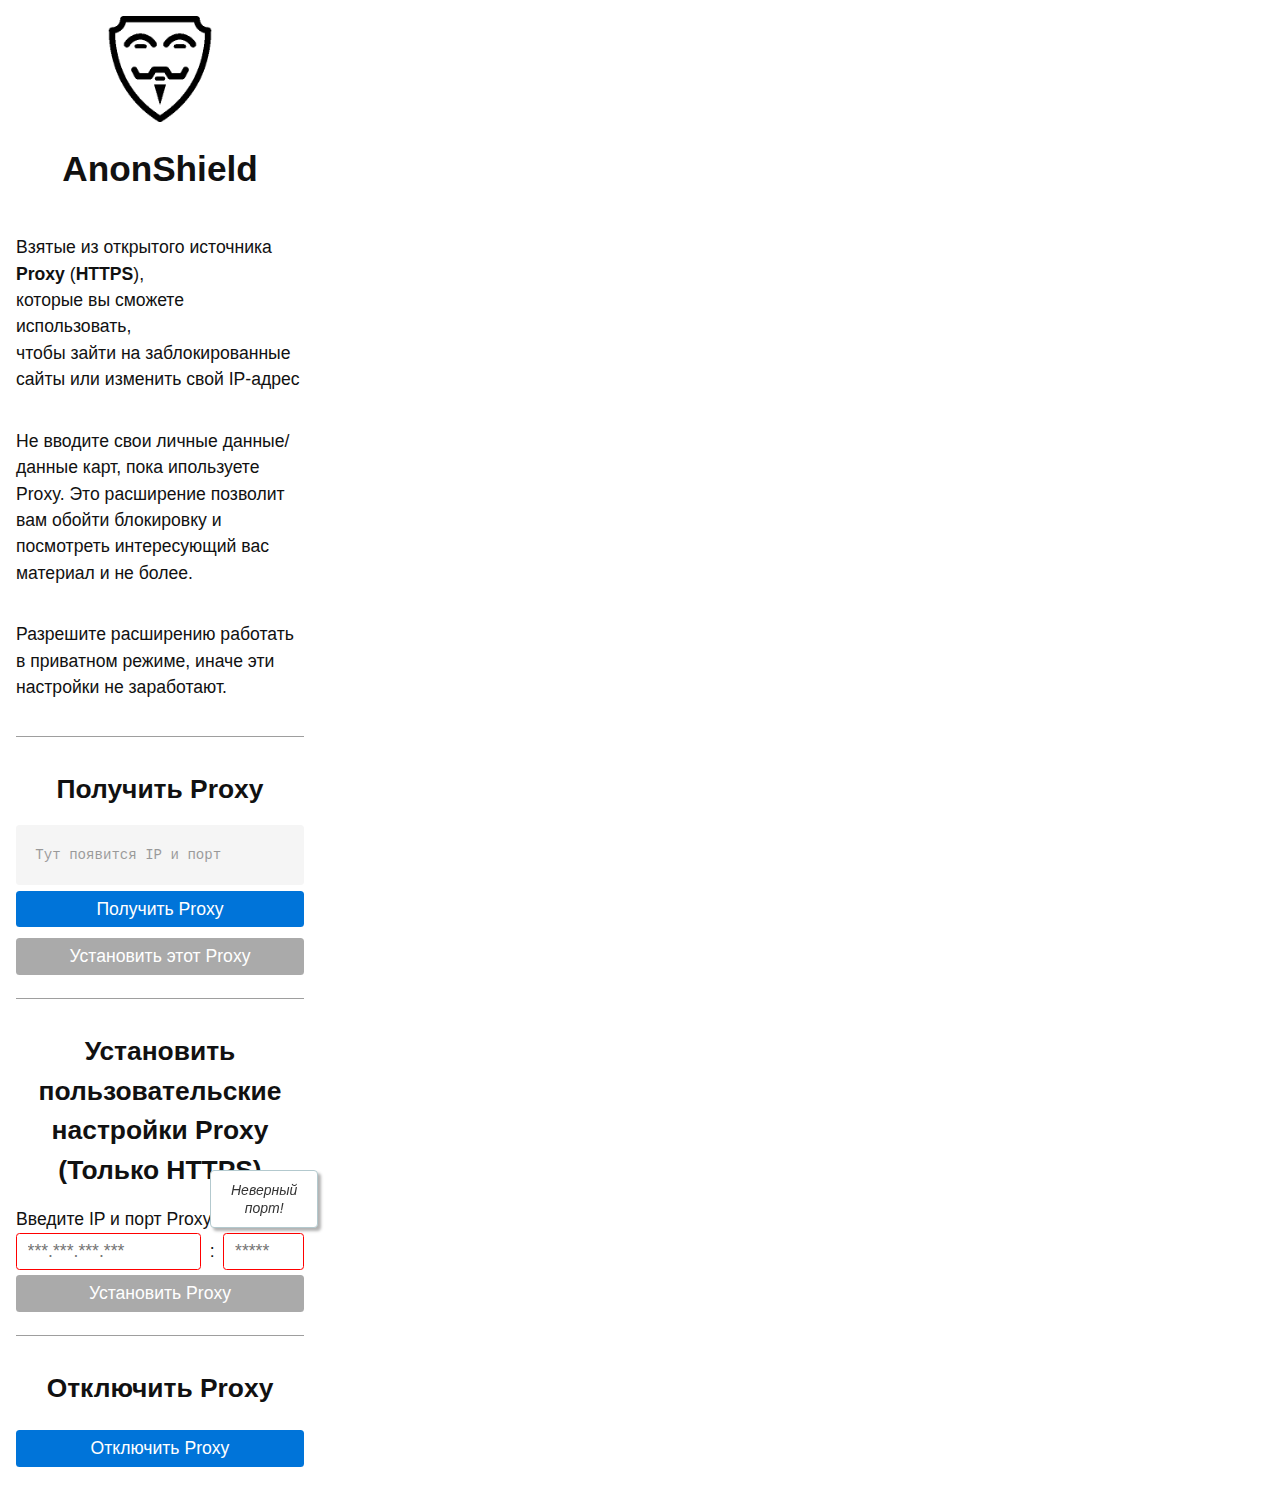
<file: index.html>
<!DOCTYPE html>
<html lang="ru">
    <head>
        <meta charset="UTF-8" />
        <title>AnonShield</title>
        <link rel="stylesheet" href="./libs/picnic.min.css" />
        <link rel="stylesheet" href="./style.css" />
    </head>
    <body>
        <img class="logo" src="img/logo.webp" alt="Logo" />
        <h1>AnonShield</h1>
        <div class="container">
            <p>
                Взятые из открытого источника
                <b>Proxy</b> (<b>HTTPS</b>), <br />
                которые вы сможете использовать, <br />
                чтобы зайти на заблокированные сайты или изменить свой IP-адрес
            </p>
            <p>
                Не вводите свои личные данные/данные карт, пока ипользуете Proxy. 
                Это расширение позволит вам обойти блокировку и посмотреть интересующий вас материал и не более.
            </p>
            <p>
                Разрешите расширению работать в приватном режиме, иначе эти
                настройки не заработают.
            </p>
            <!-- <a target="_blank" href="./pages/proxysett.html">Как настроить?</a> -->
            <div class="indent"></div>
            <h2>Получить Proxy</h2>
            <pre><code id="proxy"><span class="text_placeholder">Тут появится IP и порт</span></code></pre>
            <button class="button" id="request">Получить Proxy</button>
            <button class="button" id="btn_setProxy" disabled>Установить этот Proxy</button>
            <div class="indent"></div>
            <h2>Установить пользовательские настройки Proxy (Только HTTPS)</h2>
            <span>Введите IP и порт Proxy:</span>
            <div>
                <div class="inputs">
                    <input
                        id="userIp"
                        type="text"
                        placeholder="***.***.***.***" data-tooltip="Неверный<br>IP!"
                    />:<input id="userPort" type="text" placeholder="*****" data-tooltip="Неверный<br>порт!" />
                </div>
                <button class="button" id="btn_setUserProxy" disabled>
                    Установить Proxy
                </button>
            </div>
            <div class="indent"></div>
            <h2>Отключить Proxy</h2>
            <div>
                <button class="button" id="btn_disableProxy">
                    Отключить Proxy
                </button>
            </div>
        </div>
        <script src="./script.js" type="module"></script>
    </body>
</html>
</file>
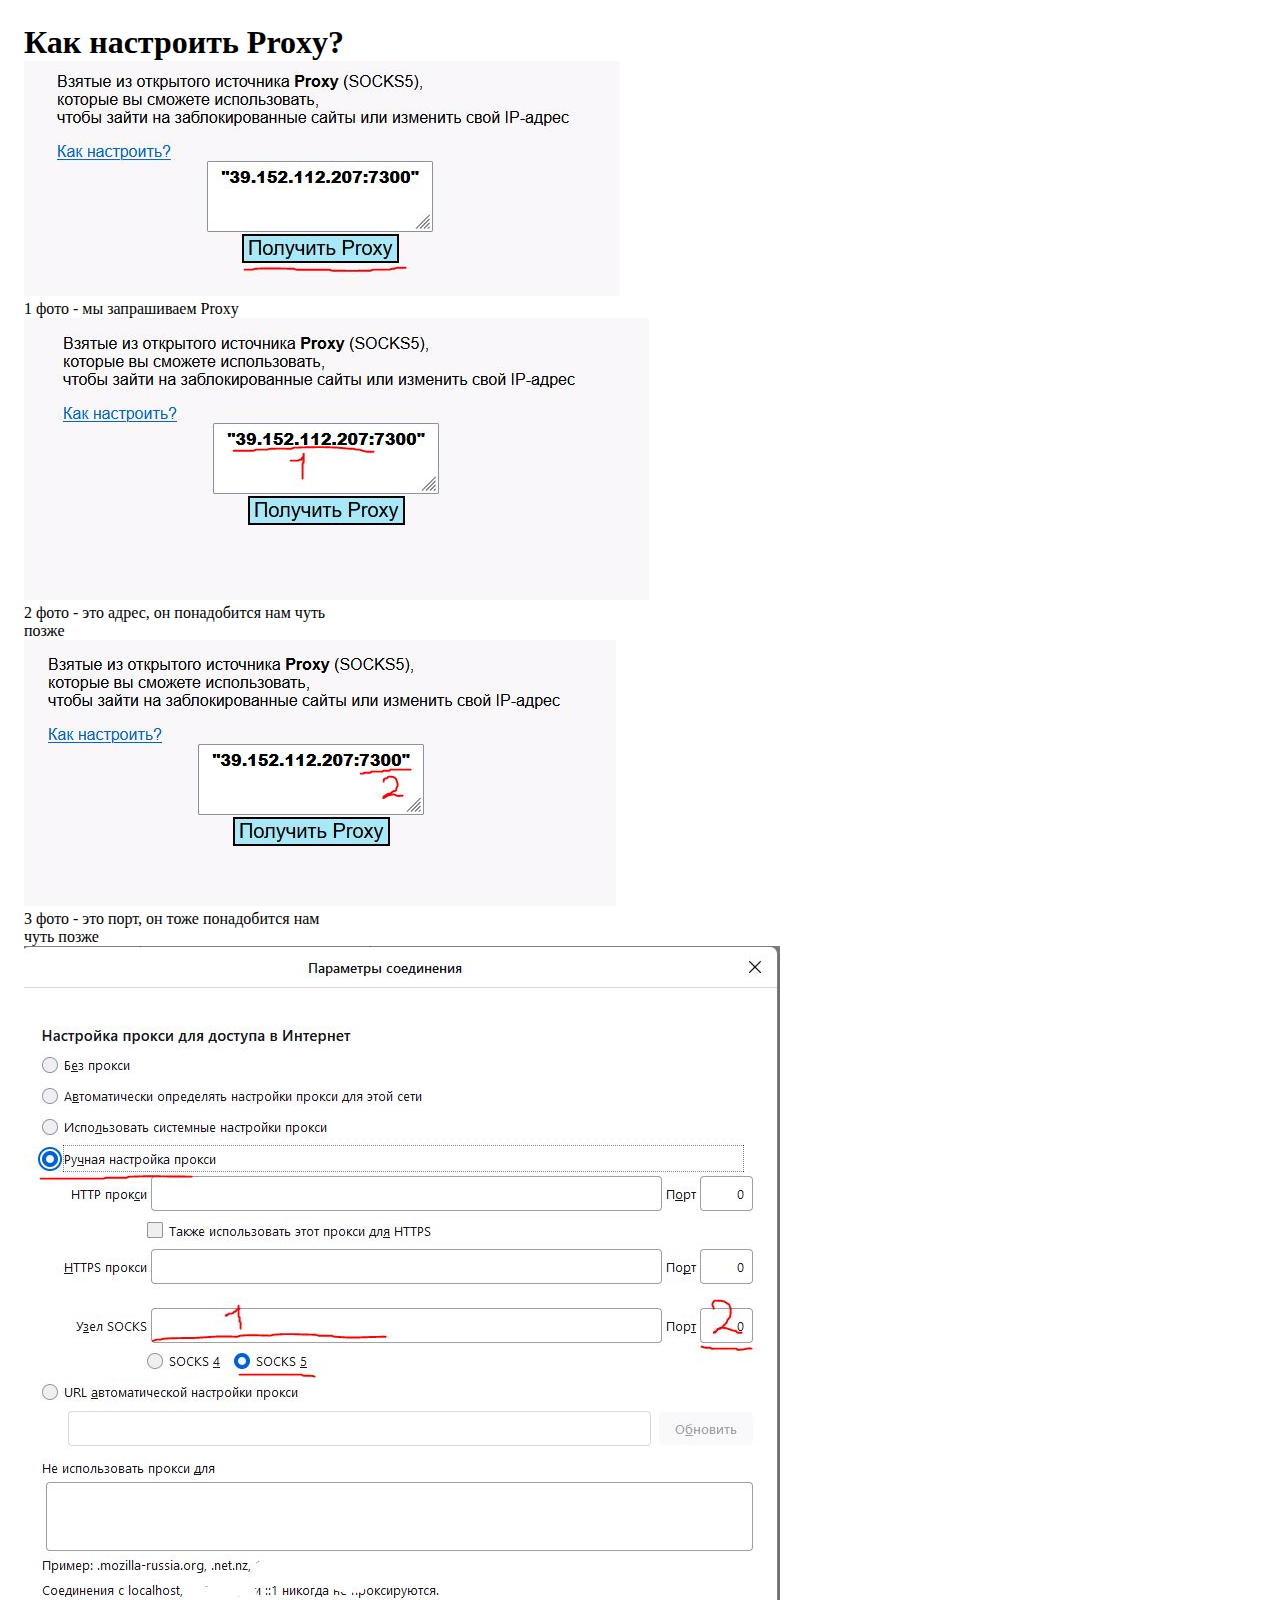
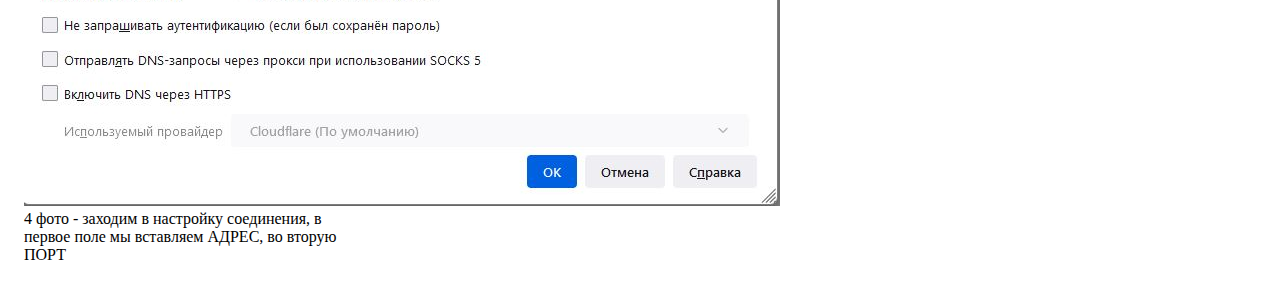
<file: proxysett.html>
<!DOCTYPE html>
<html lang="ru">
<head>
    <meta charset="UTF-8">
    <title>Страница для теста</title>
    <link rel="stylesheet" href="style.css" />
</head>
<body>
<div>
    <h1>Как настроить Proxy?</h1>

    <img src="./images/1.JPG">
    <figcaption>1 фото - мы запрашиваем Proxy</figcaption>

    <img src="./images/2.JPG">
    <figcaption>2 фото - это адрес, он понадобится нам чуть позже</figcaption>

    <img src="./images/3.JPG">
    <figcaption>3 фото - это порт, он тоже понадобится нам чуть позже</figcaption>

    <img src="./images/4.JPG">
    <figcaption>4 фото - заходим в настройку соединения, в первое поле мы вставляем АДРЕС, во вторую ПОРТ</figcaption>

</div>
</body>
</html>
</file>
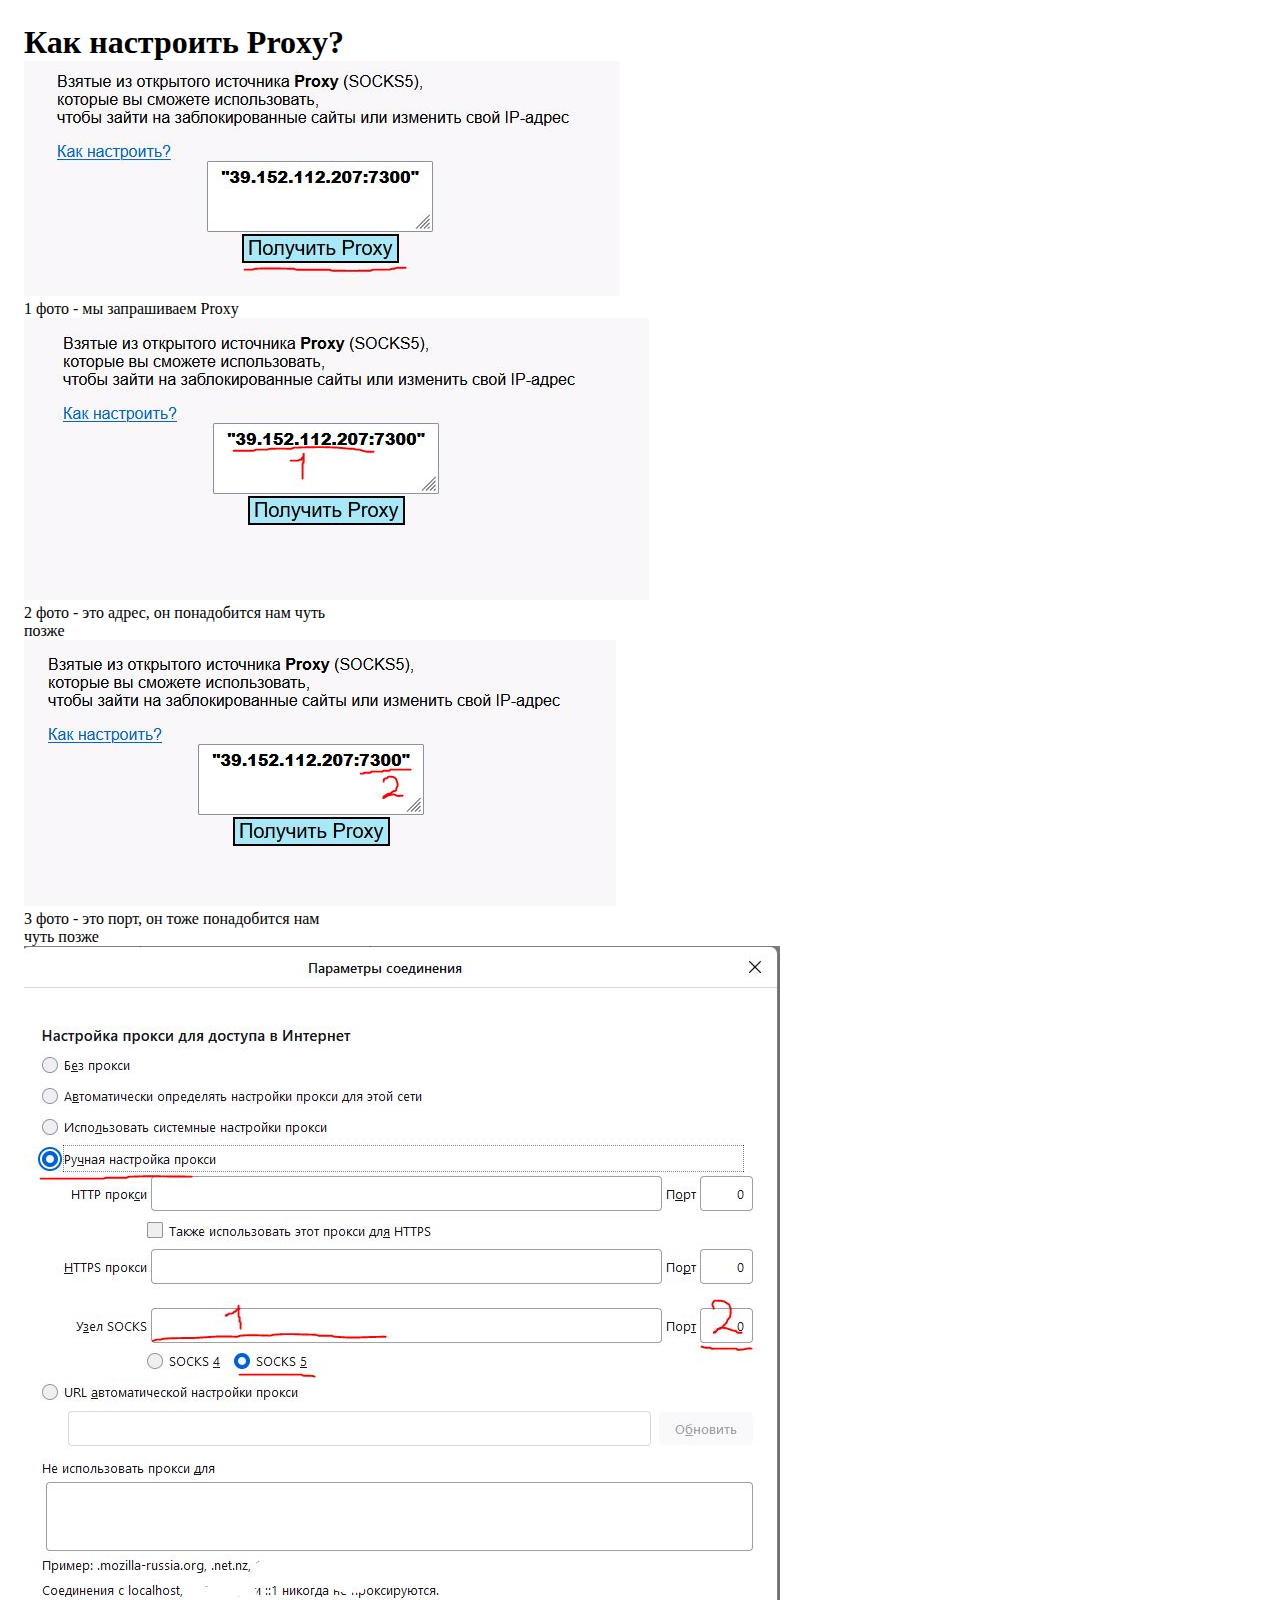
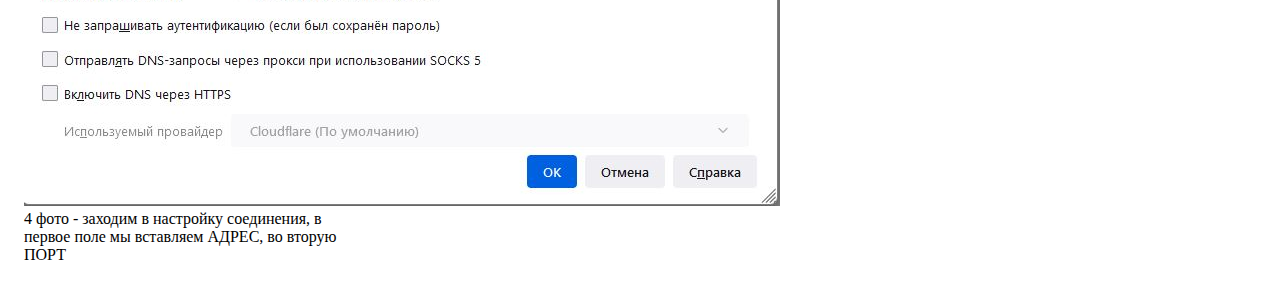
<file: pages/proxysett.html>
<!DOCTYPE html>
<html lang="ru">
<head>
    <meta charset="UTF-8">
    <title>Настройка Proxy</title>
    <link rel="stylesheet" href="/./style.css" />
</head>
<body>
<div>
    <h1>Как настроить Proxy?</h1>

    <img src="/./images/1.JPG">
    <figcaption>1 фото - мы запрашиваем Proxy</figcaption>

    <img src="/./images/2.JPG">
    <figcaption>2 фото - это адрес, он понадобится нам чуть позже</figcaption>

    <img src="/./images/3.JPG">
    <figcaption>3 фото - это порт, он тоже понадобится нам чуть позже</figcaption>

    <img src="/./images/4.JPG">
    <figcaption>4 фото - заходим в настройку соединения, в первое поле мы вставляем АДРЕС, во вторую ПОРТ</figcaption>

</div>
</body>
</html>
</file>
<file: style.css>
html {
    font-size: 100%;
    height: auto;
}

body {
    max-width: 320px;
    padding: 1rem;
}

h1,
h2,
h3,
h4,
h5,
h6 {
    margin: 0;
    text-align: center;
}

pre {
    margin: 0;
}

.logo {
    display: block;
    margin: 0 auto;
    height: auto;
    width: 6em;
}

#proxy {
    display: block;
    padding: 1em;
    overflow: auto;
}

.text_placeholder {
    opacity: 0.4;
}

.button {
    width: 100%;
    /*padding: 1em;*/
}

.indent {
    width: 100%;
    padding: 0 10%;
    border-top: 1px solid #9e9e9e;
    margin: 1em 0;
}

.inputs {
    display: flex;
    gap: 0.5em;
    align-items: center;
}

.inputs input {
    border: 1px solid green;
}

.inputs .input_error {
    border: 1px solid red;
}

.inputs .input_error:active {
    border: 1px solid red;
}

.inputs .input_error:focus {
    border: 1px solid red;
}

#userIp {
    flex-basis: 70%;
}

#userPort {
    flex-basis: 30%;
}

.container {
    display: flex;
    flex-direction: column;
    /*gap: 0.6rem;*/
}

.tooltip {
    position: fixed;
    padding: 10px 20px;
    border: 1px solid #b3c9ce;
    border-radius: 4px;
    text-align: center;
    font: italic 14px/1.3 sans-serif;
    color: #333;
    background: #fff;
    box-shadow: 3px 3px 3px rgba(0, 0, 0, 0.3);
}
</file>
<file: libs/picnic.min.css>
﻿html{font-family:sans-serif;-ms-text-size-adjust:100%;-webkit-text-size-adjust:100%}body{margin:0}article,aside,details,figcaption,figure,footer,header,hgroup,main,nav,section,summary{display:block}audio,canvas,progress,video{display:inline-block;vertical-align:baseline}audio:not([controls]){display:none;height:0}[hidden],template{display:none}a{background:transparent}a:active,a:hover{outline:0}abbr[title]{border-bottom:1px dotted}b,strong{font-weight:bold}dfn{font-style:italic}h1{font-size:2em;margin:.67em 0}mark{background:#fff;color:#111}small{font-size:80%}sub,sup{font-size:75%;line-height:0;position:relative;vertical-align:baseline}sup{top:-0.5em}sub{bottom:-0.25em}img{border:0}svg:not(:root){overflow:hidden}figure{margin:1em 40px}hr{-moz-box-sizing:content-box;box-sizing:content-box;height:0}pre{overflow:auto}code,kbd,pre,samp{font-family:monospace,monospace;font-size:1em}button,input,optgroup,select,textarea{color:inherit;font:inherit;margin:0}button{overflow:visible}button,select{text-transform:none}button,html input[type=button],input[type=reset],input[type=submit]{-webkit-appearance:button;cursor:pointer}button[disabled],input[disabled]{cursor:default}button::-moz-focus-inner,input::-moz-focus-inner{border:0;padding:0}input{line-height:normal}input[type=checkbox],input[type=radio]{box-sizing:border-box;padding:0}input[type=number]::-webkit-inner-spin-button,input[type=number]::-webkit-outer-spin-button{height:auto}input[type=search]::-webkit-search-cancel-button,input[type=search]::-webkit-search-decoration{-webkit-appearance:none}fieldset{border:0;padding:0}legend{border:0;padding:0}textarea{overflow:auto}optgroup{font-weight:bold}table{border-collapse:collapse;border-spacing:0}td,th{padding:0}*{box-sizing:inherit}html,body{font-family:Arial,Helvetica,sans-serif;box-sizing:border-box;height:100%}body{color:#111;font-size:1.1em;line-height:1.5;background:#fff}main{display:block}h1,h2,h3,h4,h5,h6{margin:0;padding:.6em 0}li{margin:0 0 .3em}a{color:#0074d9;text-decoration:none;box-shadow:none;transition:all .3s}code{padding:.3em .6em;font-size:.8em;background:#f5f5f5}pre{text-align:left;padding:.3em;background:#f5f5f5;border-radius:.2em}pre code{padding:0}blockquote{padding:0 0 0 1em;margin:0 0 0 .1em;box-shadow:inset 5px 0 rgba(17,17,17,.3)}label{cursor:pointer}[class^=icon-]:before,[class*=" icon-"]:before{margin:0 .6em 0 0}i[class^=icon-]:before,i[class*=" icon-"]:before{margin:0}.dropimage,button,.button,[type=submit],.label,[data-tooltip]:after{display:inline-block;text-align:center;letter-spacing:inherit;margin:0;padding:.3em .9em;vertical-align:middle;background:#0074d9;color:#fff;border:0;border-radius:.2em;width:auto;-webkit-touch-callout:none;-webkit-user-select:none;-khtml-user-select:none;-moz-user-select:none;-ms-user-select:none;user-select:none}.success.dropimage,button.success,.success.button,.success[type=submit],.success.label,.success[data-tooltip]:after{background:#2ecc40}.warning.dropimage,button.warning,.warning.button,.warning[type=submit],.warning.label,.warning[data-tooltip]:after{background:#ff851b}.error.dropimage,button.error,.error.button,.error[type=submit],.error.label,.error[data-tooltip]:after{background:#ff4136}.pseudo.dropimage,button.pseudo,.pseudo.button,.pseudo[type=submit],.pseudo.label,.pseudo[data-tooltip]:after{background-color:transparent;color:inherit}.label,[data-tooltip]:after{font-size:.6em;padding:.4em .6em;margin-left:1em;line-height:1}.dropimage,button,.button,[type=submit]{margin:.3em 0;cursor:pointer;transition:all .3s;border-radius:.2em;height:auto;vertical-align:baseline;box-shadow:0 0 rgba(17,17,17,0) inset}.dropimage:hover,button:hover,.button:hover,[type=submit]:hover,.dropimage:focus,button:focus,.button:focus,[type=submit]:focus{box-shadow:inset 0 0 0 99em rgba(255,255,255,.2);border:0}.pseudo.dropimage:hover,button.pseudo:hover,.pseudo.button:hover,.pseudo[type=submit]:hover,.pseudo.dropimage:focus,button.pseudo:focus,.pseudo.button:focus,.pseudo[type=submit]:focus{box-shadow:inset 0 0 0 99em rgba(17,17,17,.1)}.active.dropimage,button.active,.active.button,.active[type=submit],.dropimage:active,button:active,.button:active,[type=submit]:active{box-shadow:inset 0 0 0 99em rgba(17,17,17,.2)}[disabled].dropimage,button[disabled],[disabled].button,[disabled][type=submit]{cursor:default;box-shadow:none;background:#aaa}:checked+.toggle,:checked+.toggle:hover{box-shadow:inset 0 0 0 99em rgba(17,17,17,.2)}[type]+.toggle{padding:.3em .9em;margin-right:0}[type]+.toggle:after,[type]+.toggle:before{display:none}input,textarea,.select select{line-height:1.5;margin:0;height:2.1em;padding:.3em .6em;border:1px solid #aaa;background-color:#fff;border-radius:.2em;transition:all .3s;width:100%}input:focus,textarea:focus,.select select:focus{border:1px solid #0074d9;outline:0}textarea{height:auto}[type=file],[type=color]{cursor:pointer}[type=file]{height:auto}select{background:#fff url([data-uri]) no-repeat scroll 95% center/10px 15px;background-position:calc(100% - 15px) center;border:1px solid #aaa;border-radius:.2em;cursor:pointer;width:100%;height:2.2em;box-sizing:border-box;padding:.3em .45em;transition:all .3s;-moz-appearance:none;-webkit-appearance:none;appearance:none}select::-ms-expand{display:none}select:focus,select:active{border:1px solid #0074d9;transition:outline 0s}select:-moz-focusring{color:transparent;text-shadow:0 0 0 #111}select option{font-size:inherit;padding:.45em}select[multiple]{height:auto;background:none;padding:0}[type=checkbox],[type=radio]{opacity:0;width:0;position:absolute;display:inline-block}[type=checkbox]+.checkable:hover:before,[type=radio]+.checkable:hover:before,[type=checkbox]:focus+.checkable:before,[type=radio]:focus+.checkable:before{border:1px solid #0074d9}[type=checkbox]+.checkable,[type=radio]+.checkable{position:relative;cursor:pointer;padding-left:1.5em;margin-right:.6em}[type=checkbox]+.checkable:before,[type=radio]+.checkable:before,[type=checkbox]+.checkable:after,[type=radio]+.checkable:after{content:"";position:absolute;display:inline-block;left:0;top:50%;transform:translateY(-50%);font-size:1em;line-height:1em;color:transparent;font-family:sans;text-align:center;box-sizing:border-box;width:1em;height:1em;border-radius:50%;transition:all .3s}[type=checkbox]+.checkable:before,[type=radio]+.checkable:before{border:1px solid #aaa}[type=checkbox]:checked+.checkable:after,[type=radio]:checked+.checkable:after{background:#111;transform:scale(0.5) translateY(-100%)}[type=checkbox]+.checkable:before{border-radius:.2em}[type=checkbox]+.checkable:after{content:"✔";background:none;transform:scale(2) translateY(-25%);visibility:hidden;opacity:0}[type=checkbox]:checked+.checkable:after{color:#111;background:none;transform:translateY(-50%);transition:all .3s;visibility:visible;opacity:1}table{text-align:left}td,th{padding:.3em 2.4em .3em .6em}th{text-align:left;font-weight:900;color:#fff;background-color:#0074d9}.success th{background-color:#2ecc40}.warning th{background-color:#ff851b}.error th{background-color:#ff4136}.dull th{background-color:#aaa}tr:nth-child(even){background:rgba(17,17,17,.05)}.flex{display:-ms-flexbox;display:flex;margin-left:-0.6em;width:calc(100% + 0.6em);flex-wrap:wrap;transition:all .3s ease}.flex>*{box-sizing:border-box;flex:1 1 auto;padding-left:.6em;padding-bottom:.6em}.flex[class*=one]>*,.flex[class*=two]>*,.flex[class*=three]>*,.flex[class*=four]>*,.flex[class*=five]>*,.flex[class*=six]>*,.flex[class*=seven]>*,.flex[class*=eight]>*,.flex[class*=nine]>*,.flex[class*=ten]>*,.flex[class*=eleven]>*,.flex[class*=twelve]>*{flex-grow:0}.flex.grow>*{flex-grow:1}.center{justify-content:center}.one>*{width:100%}.two>*{width:50%}.three>*{width:33.33333%}.four>*{width:25%}.five>*{width:20%}.six>*{width:16.66666%}.seven>*{width:14.28571%}.eight>*{width:12.5%}.nine>*{width:11.11111%}.ten>*{width:10%}.eleven>*{width:9.09091%}.twelve>*{width:8.33333%}@media all and (min-width: 500px){.one-500>*{width:100%}.two-500>*{width:50%}.three-500>*{width:33.33333%}.four-500>*{width:25%}.five-500>*{width:20%}.six-500>*{width:16.66666%}.seven-500>*{width:14.28571%}.eight-500>*{width:12.5%}.nine-500>*{width:11.11111%}.ten-500>*{width:10%}.eleven-500>*{width:9.09091%}.twelve-500>*{width:8.33333%}}@media all and (min-width: 600px){.one-600>*{width:100%}.two-600>*{width:50%}.three-600>*{width:33.33333%}.four-600>*{width:25%}.five-600>*{width:20%}.six-600>*{width:16.66666%}.seven-600>*{width:14.28571%}.eight-600>*{width:12.5%}.nine-600>*{width:11.11111%}.ten-600>*{width:10%}.eleven-600>*{width:9.09091%}.twelve-600>*{width:8.33333%}}@media all and (min-width: 700px){.one-700>*{width:100%}.two-700>*{width:50%}.three-700>*{width:33.33333%}.four-700>*{width:25%}.five-700>*{width:20%}.six-700>*{width:16.66666%}.seven-700>*{width:14.28571%}.eight-700>*{width:12.5%}.nine-700>*{width:11.11111%}.ten-700>*{width:10%}.eleven-700>*{width:9.09091%}.twelve-700>*{width:8.33333%}}@media all and (min-width: 800px){.one-800>*{width:100%}.two-800>*{width:50%}.three-800>*{width:33.33333%}.four-800>*{width:25%}.five-800>*{width:20%}.six-800>*{width:16.66666%}.seven-800>*{width:14.28571%}.eight-800>*{width:12.5%}.nine-800>*{width:11.11111%}.ten-800>*{width:10%}.eleven-800>*{width:9.09091%}.twelve-800>*{width:8.33333%}}@media all and (min-width: 900px){.one-900>*{width:100%}.two-900>*{width:50%}.three-900>*{width:33.33333%}.four-900>*{width:25%}.five-900>*{width:20%}.six-900>*{width:16.66666%}.seven-900>*{width:14.28571%}.eight-900>*{width:12.5%}.nine-900>*{width:11.11111%}.ten-900>*{width:10%}.eleven-900>*{width:9.09091%}.twelve-900>*{width:8.33333%}}@media all and (min-width: 1000px){.one-1000>*{width:100%}.two-1000>*{width:50%}.three-1000>*{width:33.33333%}.four-1000>*{width:25%}.five-1000>*{width:20%}.six-1000>*{width:16.66666%}.seven-1000>*{width:14.28571%}.eight-1000>*{width:12.5%}.nine-1000>*{width:11.11111%}.ten-1000>*{width:10%}.eleven-1000>*{width:9.09091%}.twelve-1000>*{width:8.33333%}}@media all and (min-width: 1100px){.one-1100>*{width:100%}.two-1100>*{width:50%}.three-1100>*{width:33.33333%}.four-1100>*{width:25%}.five-1100>*{width:20%}.six-1100>*{width:16.66666%}.seven-1100>*{width:14.28571%}.eight-1100>*{width:12.5%}.nine-1100>*{width:11.11111%}.ten-1100>*{width:10%}.eleven-1100>*{width:9.09091%}.twelve-1100>*{width:8.33333%}}@media all and (min-width: 1200px){.one-1200>*{width:100%}.two-1200>*{width:50%}.three-1200>*{width:33.33333%}.four-1200>*{width:25%}.five-1200>*{width:20%}.six-1200>*{width:16.66666%}.seven-1200>*{width:14.28571%}.eight-1200>*{width:12.5%}.nine-1200>*{width:11.11111%}.ten-1200>*{width:10%}.eleven-1200>*{width:9.09091%}.twelve-1200>*{width:8.33333%}}@media all and (min-width: 1300px){.one-1300>*{width:100%}.two-1300>*{width:50%}.three-1300>*{width:33.33333%}.four-1300>*{width:25%}.five-1300>*{width:20%}.six-1300>*{width:16.66666%}.seven-1300>*{width:14.28571%}.eight-1300>*{width:12.5%}.nine-1300>*{width:11.11111%}.ten-1300>*{width:10%}.eleven-1300>*{width:9.09091%}.twelve-1300>*{width:8.33333%}}@media all and (min-width: 1400px){.one-1400>*{width:100%}.two-1400>*{width:50%}.three-1400>*{width:33.33333%}.four-1400>*{width:25%}.five-1400>*{width:20%}.six-1400>*{width:16.66666%}.seven-1400>*{width:14.28571%}.eight-1400>*{width:12.5%}.nine-1400>*{width:11.11111%}.ten-1400>*{width:10%}.eleven-1400>*{width:9.09091%}.twelve-1400>*{width:8.33333%}}@media all and (min-width: 1500px){.one-1500>*{width:100%}.two-1500>*{width:50%}.three-1500>*{width:33.33333%}.four-1500>*{width:25%}.five-1500>*{width:20%}.six-1500>*{width:16.66666%}.seven-1500>*{width:14.28571%}.eight-1500>*{width:12.5%}.nine-1500>*{width:11.11111%}.ten-1500>*{width:10%}.eleven-1500>*{width:9.09091%}.twelve-1500>*{width:8.33333%}}@media all and (min-width: 1600px){.one-1600>*{width:100%}.two-1600>*{width:50%}.three-1600>*{width:33.33333%}.four-1600>*{width:25%}.five-1600>*{width:20%}.six-1600>*{width:16.66666%}.seven-1600>*{width:14.28571%}.eight-1600>*{width:12.5%}.nine-1600>*{width:11.11111%}.ten-1600>*{width:10%}.eleven-1600>*{width:9.09091%}.twelve-1600>*{width:8.33333%}}@media all and (min-width: 1700px){.one-1700>*{width:100%}.two-1700>*{width:50%}.three-1700>*{width:33.33333%}.four-1700>*{width:25%}.five-1700>*{width:20%}.six-1700>*{width:16.66666%}.seven-1700>*{width:14.28571%}.eight-1700>*{width:12.5%}.nine-1700>*{width:11.11111%}.ten-1700>*{width:10%}.eleven-1700>*{width:9.09091%}.twelve-1700>*{width:8.33333%}}@media all and (min-width: 1800px){.one-1800>*{width:100%}.two-1800>*{width:50%}.three-1800>*{width:33.33333%}.four-1800>*{width:25%}.five-1800>*{width:20%}.six-1800>*{width:16.66666%}.seven-1800>*{width:14.28571%}.eight-1800>*{width:12.5%}.nine-1800>*{width:11.11111%}.ten-1800>*{width:10%}.eleven-1800>*{width:9.09091%}.twelve-1800>*{width:8.33333%}}@media all and (min-width: 1900px){.one-1900>*{width:100%}.two-1900>*{width:50%}.three-1900>*{width:33.33333%}.four-1900>*{width:25%}.five-1900>*{width:20%}.six-1900>*{width:16.66666%}.seven-1900>*{width:14.28571%}.eight-1900>*{width:12.5%}.nine-1900>*{width:11.11111%}.ten-1900>*{width:10%}.eleven-1900>*{width:9.09091%}.twelve-1900>*{width:8.33333%}}@media all and (min-width: 2000px){.one-2000>*{width:100%}.two-2000>*{width:50%}.three-2000>*{width:33.33333%}.four-2000>*{width:25%}.five-2000>*{width:20%}.six-2000>*{width:16.66666%}.seven-2000>*{width:14.28571%}.eight-2000>*{width:12.5%}.nine-2000>*{width:11.11111%}.ten-2000>*{width:10%}.eleven-2000>*{width:9.09091%}.twelve-2000>*{width:8.33333%}}.full{width:100%}.half{width:50%}.third{width:33.33333%}.two-third{width:66.66666%}.fourth{width:25%}.three-fourth{width:75%}.fifth{width:20%}.two-fifth{width:40%}.three-fifth{width:60%}.four-fifth{width:80%}.sixth{width:16.66666%}.none{display:none}@media all and (min-width: 500px){.full-500{width:100%;display:block}.half-500{width:50%;display:block}.third-500{width:33.33333%;display:block}.two-third-500{width:66.66666%;display:block}.fourth-500{width:25%;display:block}.three-fourth-500{width:75%;display:block}.fifth-500{width:20%;display:block}.two-fifth-500{width:40%;display:block}.three-fifth-500{width:60%;display:block}.four-fifth-500{width:80%;display:block}.sixth-500{width:16.66666%;display:block}}@media all and (min-width: 600px){.full-600{width:100%;display:block}.half-600{width:50%;display:block}.third-600{width:33.33333%;display:block}.two-third-600{width:66.66666%;display:block}.fourth-600{width:25%;display:block}.three-fourth-600{width:75%;display:block}.fifth-600{width:20%;display:block}.two-fifth-600{width:40%;display:block}.three-fifth-600{width:60%;display:block}.four-fifth-600{width:80%;display:block}.sixth-600{width:16.66666%;display:block}}@media all and (min-width: 700px){.full-700{width:100%;display:block}.half-700{width:50%;display:block}.third-700{width:33.33333%;display:block}.two-third-700{width:66.66666%;display:block}.fourth-700{width:25%;display:block}.three-fourth-700{width:75%;display:block}.fifth-700{width:20%;display:block}.two-fifth-700{width:40%;display:block}.three-fifth-700{width:60%;display:block}.four-fifth-700{width:80%;display:block}.sixth-700{width:16.66666%;display:block}}@media all and (min-width: 800px){.full-800{width:100%;display:block}.half-800{width:50%;display:block}.third-800{width:33.33333%;display:block}.two-third-800{width:66.66666%;display:block}.fourth-800{width:25%;display:block}.three-fourth-800{width:75%;display:block}.fifth-800{width:20%;display:block}.two-fifth-800{width:40%;display:block}.three-fifth-800{width:60%;display:block}.four-fifth-800{width:80%;display:block}.sixth-800{width:16.66666%;display:block}}@media all and (min-width: 900px){.full-900{width:100%;display:block}.half-900{width:50%;display:block}.third-900{width:33.33333%;display:block}.two-third-900{width:66.66666%;display:block}.fourth-900{width:25%;display:block}.three-fourth-900{width:75%;display:block}.fifth-900{width:20%;display:block}.two-fifth-900{width:40%;display:block}.three-fifth-900{width:60%;display:block}.four-fifth-900{width:80%;display:block}.sixth-900{width:16.66666%;display:block}}@media all and (min-width: 1000px){.full-1000{width:100%;display:block}.half-1000{width:50%;display:block}.third-1000{width:33.33333%;display:block}.two-third-1000{width:66.66666%;display:block}.fourth-1000{width:25%;display:block}.three-fourth-1000{width:75%;display:block}.fifth-1000{width:20%;display:block}.two-fifth-1000{width:40%;display:block}.three-fifth-1000{width:60%;display:block}.four-fifth-1000{width:80%;display:block}.sixth-1000{width:16.66666%;display:block}}@media all and (min-width: 1100px){.full-1100{width:100%;display:block}.half-1100{width:50%;display:block}.third-1100{width:33.33333%;display:block}.two-third-1100{width:66.66666%;display:block}.fourth-1100{width:25%;display:block}.three-fourth-1100{width:75%;display:block}.fifth-1100{width:20%;display:block}.two-fifth-1100{width:40%;display:block}.three-fifth-1100{width:60%;display:block}.four-fifth-1100{width:80%;display:block}.sixth-1100{width:16.66666%;display:block}}@media all and (min-width: 1200px){.full-1200{width:100%;display:block}.half-1200{width:50%;display:block}.third-1200{width:33.33333%;display:block}.two-third-1200{width:66.66666%;display:block}.fourth-1200{width:25%;display:block}.three-fourth-1200{width:75%;display:block}.fifth-1200{width:20%;display:block}.two-fifth-1200{width:40%;display:block}.three-fifth-1200{width:60%;display:block}.four-fifth-1200{width:80%;display:block}.sixth-1200{width:16.66666%;display:block}}@media all and (min-width: 1300px){.full-1300{width:100%;display:block}.half-1300{width:50%;display:block}.third-1300{width:33.33333%;display:block}.two-third-1300{width:66.66666%;display:block}.fourth-1300{width:25%;display:block}.three-fourth-1300{width:75%;display:block}.fifth-1300{width:20%;display:block}.two-fifth-1300{width:40%;display:block}.three-fifth-1300{width:60%;display:block}.four-fifth-1300{width:80%;display:block}.sixth-1300{width:16.66666%;display:block}}@media all and (min-width: 1400px){.full-1400{width:100%;display:block}.half-1400{width:50%;display:block}.third-1400{width:33.33333%;display:block}.two-third-1400{width:66.66666%;display:block}.fourth-1400{width:25%;display:block}.three-fourth-1400{width:75%;display:block}.fifth-1400{width:20%;display:block}.two-fifth-1400{width:40%;display:block}.three-fifth-1400{width:60%;display:block}.four-fifth-1400{width:80%;display:block}.sixth-1400{width:16.66666%;display:block}}@media all and (min-width: 1500px){.full-1500{width:100%;display:block}.half-1500{width:50%;display:block}.third-1500{width:33.33333%;display:block}.two-third-1500{width:66.66666%;display:block}.fourth-1500{width:25%;display:block}.three-fourth-1500{width:75%;display:block}.fifth-1500{width:20%;display:block}.two-fifth-1500{width:40%;display:block}.three-fifth-1500{width:60%;display:block}.four-fifth-1500{width:80%;display:block}.sixth-1500{width:16.66666%;display:block}}@media all and (min-width: 1600px){.full-1600{width:100%;display:block}.half-1600{width:50%;display:block}.third-1600{width:33.33333%;display:block}.two-third-1600{width:66.66666%;display:block}.fourth-1600{width:25%;display:block}.three-fourth-1600{width:75%;display:block}.fifth-1600{width:20%;display:block}.two-fifth-1600{width:40%;display:block}.three-fifth-1600{width:60%;display:block}.four-fifth-1600{width:80%;display:block}.sixth-1600{width:16.66666%;display:block}}@media all and (min-width: 1700px){.full-1700{width:100%;display:block}.half-1700{width:50%;display:block}.third-1700{width:33.33333%;display:block}.two-third-1700{width:66.66666%;display:block}.fourth-1700{width:25%;display:block}.three-fourth-1700{width:75%;display:block}.fifth-1700{width:20%;display:block}.two-fifth-1700{width:40%;display:block}.three-fifth-1700{width:60%;display:block}.four-fifth-1700{width:80%;display:block}.sixth-1700{width:16.66666%;display:block}}@media all and (min-width: 1800px){.full-1800{width:100%;display:block}.half-1800{width:50%;display:block}.third-1800{width:33.33333%;display:block}.two-third-1800{width:66.66666%;display:block}.fourth-1800{width:25%;display:block}.three-fourth-1800{width:75%;display:block}.fifth-1800{width:20%;display:block}.two-fifth-1800{width:40%;display:block}.three-fifth-1800{width:60%;display:block}.four-fifth-1800{width:80%;display:block}.sixth-1800{width:16.66666%;display:block}}@media all and (min-width: 1900px){.full-1900{width:100%;display:block}.half-1900{width:50%;display:block}.third-1900{width:33.33333%;display:block}.two-third-1900{width:66.66666%;display:block}.fourth-1900{width:25%;display:block}.three-fourth-1900{width:75%;display:block}.fifth-1900{width:20%;display:block}.two-fifth-1900{width:40%;display:block}.three-fifth-1900{width:60%;display:block}.four-fifth-1900{width:80%;display:block}.sixth-1900{width:16.66666%;display:block}}@media all and (min-width: 2000px){.full-2000{width:100%;display:block}.half-2000{width:50%;display:block}.third-2000{width:33.33333%;display:block}.two-third-2000{width:66.66666%;display:block}.fourth-2000{width:25%;display:block}.three-fourth-2000{width:75%;display:block}.fifth-2000{width:20%;display:block}.two-fifth-2000{width:40%;display:block}.three-fifth-2000{width:60%;display:block}.four-fifth-2000{width:80%;display:block}.sixth-2000{width:16.66666%;display:block}}@media all and (min-width: 500px){.none-500{display:none}}@media all and (min-width: 600px){.none-600{display:none}}@media all and (min-width: 700px){.none-700{display:none}}@media all and (min-width: 800px){.none-800{display:none}}@media all and (min-width: 900px){.none-900{display:none}}@media all and (min-width: 1000px){.none-1000{display:none}}@media all and (min-width: 1100px){.none-1100{display:none}}@media all and (min-width: 1200px){.none-1200{display:none}}@media all and (min-width: 1300px){.none-1300{display:none}}@media all and (min-width: 1400px){.none-1400{display:none}}@media all and (min-width: 1500px){.none-1500{display:none}}@media all and (min-width: 1600px){.none-1600{display:none}}@media all and (min-width: 1700px){.none-1700{display:none}}@media all and (min-width: 1800px){.none-1800{display:none}}@media all and (min-width: 1900px){.none-1900{display:none}}@media all and (min-width: 2000px){.none-2000{display:none}}.off-none{margin-left:0}.off-half{margin-left:50%}.off-third{margin-left:33.33333%}.off-two-third{margin-left:66.66666%}.off-fourth{margin-left:25%}.off-three-fourth{margin-left:75%}.off-fifth{margin-left:20%}.off-two-fifth{margin-left:40%}.off-three-fifth{margin-left:60%}.off-four-fifth{margin-left:80%}.off-sixth{margin-left:16.66666%}@media all and (min-width: 500px){.off-none-500{margin-left:0}.off-half-500{margin-left:50%}.off-third-500{margin-left:33.33333%}.off-two-third-500{margin-left:66.66666%}.off-fourth-500{margin-left:25%}.off-three-fourth-500{margin-left:75%}.off-fifth-500{margin-left:20%}.off-two-fifth-500{margin-left:40%}.off-three-fifth-500{margin-left:60%}.off-four-fifth-500{margin-left:80%}.off-sixth-500{margin-left:16.66666%}}@media all and (min-width: 600px){.off-none-600{margin-left:0}.off-half-600{margin-left:50%}.off-third-600{margin-left:33.33333%}.off-two-third-600{margin-left:66.66666%}.off-fourth-600{margin-left:25%}.off-three-fourth-600{margin-left:75%}.off-fifth-600{margin-left:20%}.off-two-fifth-600{margin-left:40%}.off-three-fifth-600{margin-left:60%}.off-four-fifth-600{margin-left:80%}.off-sixth-600{margin-left:16.66666%}}@media all and (min-width: 700px){.off-none-700{margin-left:0}.off-half-700{margin-left:50%}.off-third-700{margin-left:33.33333%}.off-two-third-700{margin-left:66.66666%}.off-fourth-700{margin-left:25%}.off-three-fourth-700{margin-left:75%}.off-fifth-700{margin-left:20%}.off-two-fifth-700{margin-left:40%}.off-three-fifth-700{margin-left:60%}.off-four-fifth-700{margin-left:80%}.off-sixth-700{margin-left:16.66666%}}@media all and (min-width: 800px){.off-none-800{margin-left:0}.off-half-800{margin-left:50%}.off-third-800{margin-left:33.33333%}.off-two-third-800{margin-left:66.66666%}.off-fourth-800{margin-left:25%}.off-three-fourth-800{margin-left:75%}.off-fifth-800{margin-left:20%}.off-two-fifth-800{margin-left:40%}.off-three-fifth-800{margin-left:60%}.off-four-fifth-800{margin-left:80%}.off-sixth-800{margin-left:16.66666%}}@media all and (min-width: 900px){.off-none-900{margin-left:0}.off-half-900{margin-left:50%}.off-third-900{margin-left:33.33333%}.off-two-third-900{margin-left:66.66666%}.off-fourth-900{margin-left:25%}.off-three-fourth-900{margin-left:75%}.off-fifth-900{margin-left:20%}.off-two-fifth-900{margin-left:40%}.off-three-fifth-900{margin-left:60%}.off-four-fifth-900{margin-left:80%}.off-sixth-900{margin-left:16.66666%}}@media all and (min-width: 1000px){.off-none-1000{margin-left:0}.off-half-1000{margin-left:50%}.off-third-1000{margin-left:33.33333%}.off-two-third-1000{margin-left:66.66666%}.off-fourth-1000{margin-left:25%}.off-three-fourth-1000{margin-left:75%}.off-fifth-1000{margin-left:20%}.off-two-fifth-1000{margin-left:40%}.off-three-fifth-1000{margin-left:60%}.off-four-fifth-1000{margin-left:80%}.off-sixth-1000{margin-left:16.66666%}}@media all and (min-width: 1100px){.off-none-1100{margin-left:0}.off-half-1100{margin-left:50%}.off-third-1100{margin-left:33.33333%}.off-two-third-1100{margin-left:66.66666%}.off-fourth-1100{margin-left:25%}.off-three-fourth-1100{margin-left:75%}.off-fifth-1100{margin-left:20%}.off-two-fifth-1100{margin-left:40%}.off-three-fifth-1100{margin-left:60%}.off-four-fifth-1100{margin-left:80%}.off-sixth-1100{margin-left:16.66666%}}@media all and (min-width: 1200px){.off-none-1200{margin-left:0}.off-half-1200{margin-left:50%}.off-third-1200{margin-left:33.33333%}.off-two-third-1200{margin-left:66.66666%}.off-fourth-1200{margin-left:25%}.off-three-fourth-1200{margin-left:75%}.off-fifth-1200{margin-left:20%}.off-two-fifth-1200{margin-left:40%}.off-three-fifth-1200{margin-left:60%}.off-four-fifth-1200{margin-left:80%}.off-sixth-1200{margin-left:16.66666%}}@media all and (min-width: 1300px){.off-none-1300{margin-left:0}.off-half-1300{margin-left:50%}.off-third-1300{margin-left:33.33333%}.off-two-third-1300{margin-left:66.66666%}.off-fourth-1300{margin-left:25%}.off-three-fourth-1300{margin-left:75%}.off-fifth-1300{margin-left:20%}.off-two-fifth-1300{margin-left:40%}.off-three-fifth-1300{margin-left:60%}.off-four-fifth-1300{margin-left:80%}.off-sixth-1300{margin-left:16.66666%}}@media all and (min-width: 1400px){.off-none-1400{margin-left:0}.off-half-1400{margin-left:50%}.off-third-1400{margin-left:33.33333%}.off-two-third-1400{margin-left:66.66666%}.off-fourth-1400{margin-left:25%}.off-three-fourth-1400{margin-left:75%}.off-fifth-1400{margin-left:20%}.off-two-fifth-1400{margin-left:40%}.off-three-fifth-1400{margin-left:60%}.off-four-fifth-1400{margin-left:80%}.off-sixth-1400{margin-left:16.66666%}}@media all and (min-width: 1500px){.off-none-1500{margin-left:0}.off-half-1500{margin-left:50%}.off-third-1500{margin-left:33.33333%}.off-two-third-1500{margin-left:66.66666%}.off-fourth-1500{margin-left:25%}.off-three-fourth-1500{margin-left:75%}.off-fifth-1500{margin-left:20%}.off-two-fifth-1500{margin-left:40%}.off-three-fifth-1500{margin-left:60%}.off-four-fifth-1500{margin-left:80%}.off-sixth-1500{margin-left:16.66666%}}@media all and (min-width: 1600px){.off-none-1600{margin-left:0}.off-half-1600{margin-left:50%}.off-third-1600{margin-left:33.33333%}.off-two-third-1600{margin-left:66.66666%}.off-fourth-1600{margin-left:25%}.off-three-fourth-1600{margin-left:75%}.off-fifth-1600{margin-left:20%}.off-two-fifth-1600{margin-left:40%}.off-three-fifth-1600{margin-left:60%}.off-four-fifth-1600{margin-left:80%}.off-sixth-1600{margin-left:16.66666%}}@media all and (min-width: 1700px){.off-none-1700{margin-left:0}.off-half-1700{margin-left:50%}.off-third-1700{margin-left:33.33333%}.off-two-third-1700{margin-left:66.66666%}.off-fourth-1700{margin-left:25%}.off-three-fourth-1700{margin-left:75%}.off-fifth-1700{margin-left:20%}.off-two-fifth-1700{margin-left:40%}.off-three-fifth-1700{margin-left:60%}.off-four-fifth-1700{margin-left:80%}.off-sixth-1700{margin-left:16.66666%}}@media all and (min-width: 1800px){.off-none-1800{margin-left:0}.off-half-1800{margin-left:50%}.off-third-1800{margin-left:33.33333%}.off-two-third-1800{margin-left:66.66666%}.off-fourth-1800{margin-left:25%}.off-three-fourth-1800{margin-left:75%}.off-fifth-1800{margin-left:20%}.off-two-fifth-1800{margin-left:40%}.off-three-fifth-1800{margin-left:60%}.off-four-fifth-1800{margin-left:80%}.off-sixth-1800{margin-left:16.66666%}}@media all and (min-width: 1900px){.off-none-1900{margin-left:0}.off-half-1900{margin-left:50%}.off-third-1900{margin-left:33.33333%}.off-two-third-1900{margin-left:66.66666%}.off-fourth-1900{margin-left:25%}.off-three-fourth-1900{margin-left:75%}.off-fifth-1900{margin-left:20%}.off-two-fifth-1900{margin-left:40%}.off-three-fifth-1900{margin-left:60%}.off-four-fifth-1900{margin-left:80%}.off-sixth-1900{margin-left:16.66666%}}@media all and (min-width: 2000px){.off-none-2000{margin-left:0}.off-half-2000{margin-left:50%}.off-third-2000{margin-left:33.33333%}.off-two-third-2000{margin-left:66.66666%}.off-fourth-2000{margin-left:25%}.off-three-fourth-2000{margin-left:75%}.off-fifth-2000{margin-left:20%}.off-two-fifth-2000{margin-left:40%}.off-three-fifth-2000{margin-left:60%}.off-four-fifth-2000{margin-left:80%}.off-sixth-2000{margin-left:16.66666%}}nav{position:fixed;top:0;left:0;right:0;height:3em;padding:0 .6em;background:#fff;box-shadow:0 0 .2em rgba(170,170,170,.2);z-index:10000;transition:all .3s;transform-style:preserve-3d}nav .brand,nav .menu,nav .burger{float:right;position:relative;top:50%;-webkit-transform:translateY(-50%);transform:translateY(-50%)}nav .brand{font-weight:700;float:left;padding:0 .6em;max-width:50%;white-space:nowrap;color:inherit}nav .brand *{vertical-align:middle}nav .logo{height:2em;margin-right:.3em}nav .select::after{height:calc(100% - 1px);padding:0;line-height:2.4em}nav .menu>*{margin-right:.6em}nav .burger{display:none}@media all and (max-width: 60em){nav .burger{display:inline-block;cursor:pointer;bottom:-1000em;margin:0;-webkit-tap-highlight-color:transparent}nav .burger~.menu,nav .show:checked~.burger{position:fixed;min-height:100%;top:0;right:0;bottom:-1000em;margin:0;background:#fff;transition:all .5s ease;transform:none}nav .burger~.menu{z-index:11}nav .show:checked~.burger{color:transparent;width:100%;border-radius:0;background:rgba(17,17,17,.2);transition:all .5s ease}nav .show~.menu{width:70%;max-width:300px;transform-origin:center right;transition:all .25s ease;transform:scaleX(0)}nav .show~.menu>*{transform:translateX(100%);transition:all 0s ease .5s}nav .show:checked~.menu>*:nth-child(1){transition:all .5s cubic-bezier(0.645, 0.045, 0.355, 1) 0s}nav .show:checked~.menu>*:nth-child(2){transition:all .5s cubic-bezier(0.645, 0.045, 0.355, 1) .1s}nav .show:checked~.menu>*:nth-child(3){transition:all .5s cubic-bezier(0.645, 0.045, 0.355, 1) .2s}nav .show:checked~.menu>*:nth-child(4){transition:all .5s cubic-bezier(0.645, 0.045, 0.355, 1) .3s}nav .show:checked~.menu>*:nth-child(5){transition:all .5s cubic-bezier(0.645, 0.045, 0.355, 1) .4s}nav .show:checked~.menu>*:nth-child(6){transition:all .5s cubic-bezier(0.645, 0.045, 0.355, 1) .5s}nav .show:checked~.menu{transform:scaleX(1)}nav .show:checked~.menu>*{transform:translateX(0);transition:all .5s ease-in-out .6s}nav .burger~.menu>*{display:block;margin:.3em;text-align:left;max-width:calc(100% - 0.6em)}nav .burger~.menu>a{padding:.3em .9em}}.stack,.stack .toggle{margin-top:0;margin-bottom:0;display:block;width:100%;text-align:left;border-radius:0}.stack:first-child,.stack:first-child .toggle{border-top-left-radius:.2em;border-top-right-radius:.2em}.stack:last-child,.stack:last-child .toggle{border-bottom-left-radius:.2em;border-bottom-right-radius:.2em}input.stack,textarea.stack,select.stack{transition:border-bottom 0 ease 0;border-bottom-width:0}input.stack:last-child,textarea.stack:last-child,select.stack:last-child{border-bottom-width:1px}input.stack:focus+input,input.stack:focus+textarea,input.stack:focus+select,textarea.stack:focus+input,textarea.stack:focus+textarea,textarea.stack:focus+select,select.stack:focus+input,select.stack:focus+textarea,select.stack:focus+select{border-top-color:#0074d9}.modal .overlay~*,.card{position:relative;box-shadow:none;border-radius:.2em;border:1px solid #aaa;overflow:hidden;text-align:left;background:#fff;margin-bottom:.6em;padding:0;transition:all .3s ease}.modal .overlay~.hidden,.hidden.card,.modal .overlay~:checked+*,.modal .overlay:checked+*,:checked+.card{font-size:0;padding:0;margin:0;border:0}.modal .overlay~*>*,.card>*{max-width:100%;display:block}.modal .overlay~*>*:last-child,.card>*:last-child{margin-bottom:0}.modal .overlay~* header,.card header,.modal .overlay~* section,.card section,.modal .overlay~*>p,.card>p{padding:.6em .8em}.modal .overlay~* section,.card section{padding:.6em .8em 0}.modal .overlay~* hr,.card hr{border:none;height:1px;background-color:#aaa}.modal .overlay~* header,.card header{font-weight:bold;position:relative;border-bottom:1px solid #aaa}.modal .overlay~* header h1,.card header h1,.modal .overlay~* header h2,.card header h2,.modal .overlay~* header h3,.card header h3,.modal .overlay~* header h4,.card header h4,.modal .overlay~* header h5,.card header h5,.modal .overlay~* header h6,.card header h6{padding:0;margin:0 2em 0 0;line-height:1;display:inline-block;vertical-align:text-bottom}.modal .overlay~* header:last-child,.card header:last-child{border-bottom:0}.modal .overlay~* footer,.card footer{padding:.8em}.modal .overlay~* p,.card p{margin:.3em 0}.modal .overlay~* p:first-child,.card p:first-child{margin-top:0}.modal .overlay~* p:last-child,.card p:last-child{margin-bottom:0}.modal .overlay~*>p,.card>p{margin:0;padding-right:2.5em}.modal .overlay~* .close,.card .close{position:absolute;top:.4em;right:.3em;font-size:1.2em;padding:0 .5em;cursor:pointer;width:auto}.modal .overlay~* .close:hover,.card .close:hover{color:#ff4136}.modal .overlay~* h1+.close,.card h1+.close{margin:.2em}.modal .overlay~* h2+.close,.card h2+.close{margin:.1em}.modal .overlay~* .dangerous,.card .dangerous{background:#ff4136;float:right}.modal{text-align:center}.modal>input{display:none}.modal>input~*{opacity:0;max-height:0;overflow:hidden}.modal .overlay{top:0;left:0;bottom:0;right:0;position:fixed;margin:0;border-radius:0;background:rgba(17,17,17,.2);transition:all .3s;z-index:100000}.modal .overlay:before,.modal .overlay:after{display:none}.modal .overlay~*{border:0;position:fixed;top:50%;left:50%;transform:translateX(-50%) translateY(-50%) scale(0.2, 0.2);z-index:1000000;transition:all .3s}.modal>input:checked~*{display:block;opacity:1;max-height:10000px;transition:all .3s}.modal>input:checked~.overlay~*{max-height:90%;overflow:auto;-webkit-transform:translateX(-50%) translateY(-50%) scale(1, 1);transform:translateX(-50%) translateY(-50%) scale(1, 1)}@media(max-width: 60em){.modal .overlay~*{min-width:90%}}.dropimage{position:relative;display:block;padding:0;padding-bottom:56.25%;overflow:hidden;cursor:pointer;border:0;margin:.3em 0;border-radius:.2em;background-color:#ddd;background-size:cover;background-position:center center;background-image:url([data-uri])}.dropimage input{left:0;width:100%;height:100%;border:0;margin:0;padding:0;opacity:0;cursor:pointer;position:absolute}.tabs{position:relative;overflow:hidden}.tabs>label img{float:left;margin-left:.6em}.tabs>.row{width:calc(100% + 1.2em);display:table;table-layout:fixed;position:relative;padding-left:0;transition:all .3s;border-spacing:0;margin:0}.tabs>.row:before,.tabs>.row:after{display:none}.tabs>.row>*,.tabs>.row img{display:table-cell;vertical-align:top;margin:0;width:100%}.tabs>input{display:none}.tabs>input+*{width:100%}.tabs>input+label{width:auto}.two.tabs>.row{width:200%;left:-100%}.two.tabs>input:nth-of-type(1):checked~.row{margin-left:100%}.two.tabs>label img{width:48%;margin:4% 0 4% 4%}.three.tabs>.row{width:300%;left:-200%}.three.tabs>input:nth-of-type(1):checked~.row{margin-left:200%}.three.tabs>input:nth-of-type(2):checked~.row{margin-left:100%}.three.tabs>label img{width:30%;margin:5% 0 5% 5%}.four.tabs>.row{width:400%;left:-300%}.four.tabs>input:nth-of-type(1):checked~.row{margin-left:300%}.four.tabs>input:nth-of-type(2):checked~.row{margin-left:200%}.four.tabs>input:nth-of-type(3):checked~.row{margin-left:100%}.four.tabs>label img{width:22%;margin:4% 0 4% 4%}.five.tabs>.row{width:500%;left:-400%}.five.tabs>input:nth-of-type(1):checked~.row{margin-left:400%}.five.tabs>input:nth-of-type(2):checked~.row{margin-left:300%}.five.tabs>input:nth-of-type(3):checked~.row{margin-left:200%}.five.tabs>input:nth-of-type(4):checked~.row{margin-left:100%}.five.tabs>label img{width:18%;margin:2% 0 2% 2%}.six.tabs>.row{width:600%;left:-500%}.six.tabs>input:nth-of-type(1):checked~.row{margin-left:500%}.six.tabs>input:nth-of-type(2):checked~.row{margin-left:400%}.six.tabs>input:nth-of-type(3):checked~.row{margin-left:300%}.six.tabs>input:nth-of-type(4):checked~.row{margin-left:200%}.six.tabs>input:nth-of-type(5):checked~.row{margin-left:100%}.six.tabs>label img{width:12%;margin:1% 0 1% 1%}.tabs>label:first-of-type img{margin-left:0}[data-tooltip]{position:relative}[data-tooltip]:after,[data-tooltip]:before{position:absolute;z-index:10;opacity:0;border-width:0;height:0;padding:0;overflow:hidden;transition:opacity .6s ease,height 0s ease .6s;top:calc(100% - 6px);left:0;margin-top:12px}[data-tooltip]:after{margin-left:0;font-size:.8em;background:#111;content:attr(data-tooltip);white-space:nowrap}[data-tooltip]:before{content:"";width:0;height:0;border-width:0;border-style:solid;border-color:transparent transparent #111;margin-top:0;left:10px}[data-tooltip]:hover:after,[data-tooltip]:focus:after,[data-tooltip]:hover:before,[data-tooltip]:focus:before{opacity:1;border-width:6px;height:auto}[data-tooltip]:hover:after,[data-tooltip]:focus:after{padding:.45em .9em}.tooltip-top:after,.tooltip-top:before{top:auto;bottom:calc(100% - 6px);left:0;margin-bottom:12px}.tooltip-top:before{border-color:#111 transparent transparent;margin-bottom:0;left:10px}.tooltip-right:after,.tooltip-right:before{left:100%;margin-left:6px;margin-top:0;top:0}.tooltip-right:before{border-color:transparent #111 transparent transparent;margin-left:-6px;left:100%;top:7px}.tooltip-left:after,.tooltip-left:before{right:100%;margin-right:6px;left:auto;margin-top:0;top:0}.tooltip-left:before{border-color:transparent transparent transparent #111;margin-right:-6px;right:100%;top:7px}
</file>
